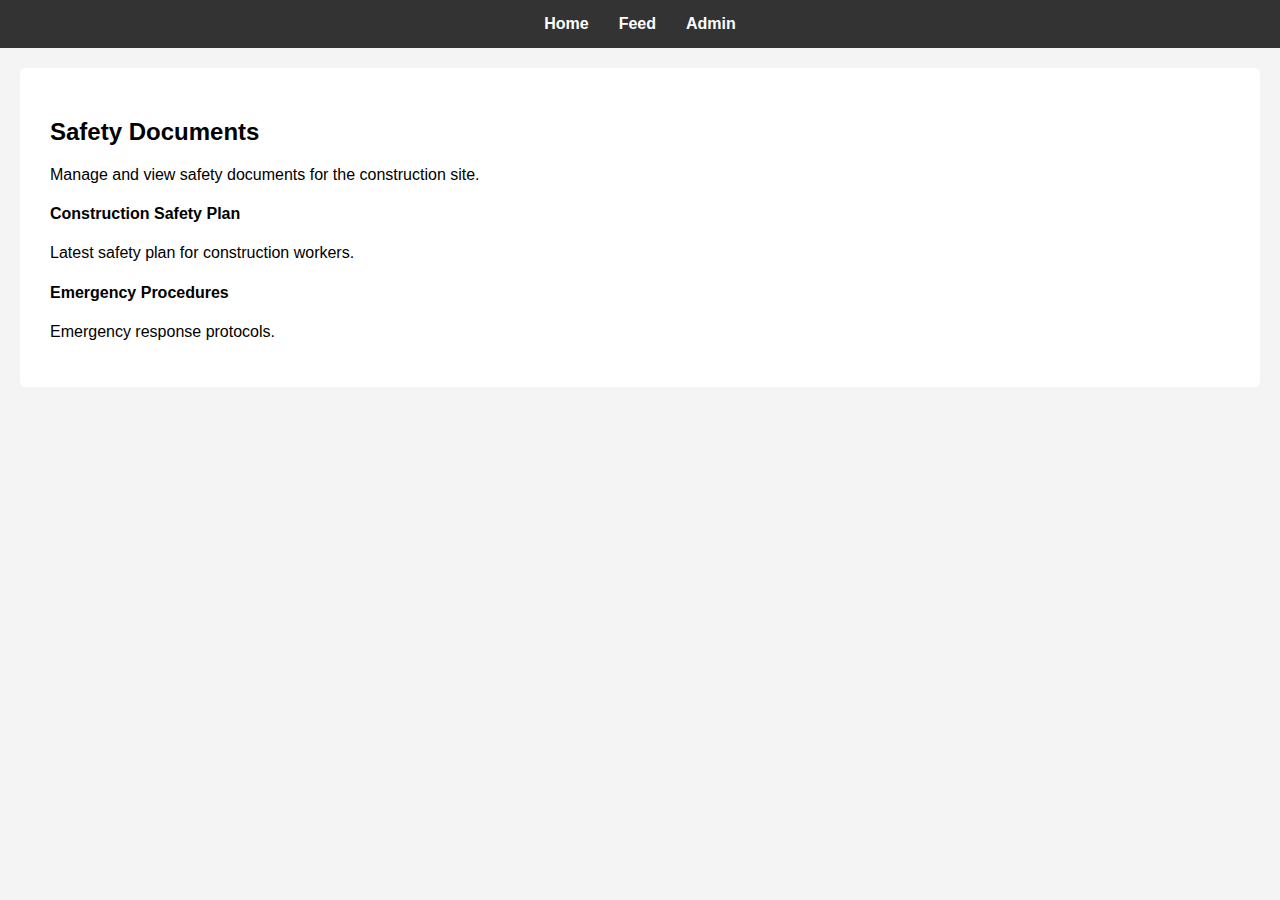
<file: admin.html>
<!DOCTYPE html>
<html lang="en">
<head>
  <meta charset="UTF-8">
  <meta name="viewport" content="width=device-width, initial-scale=1.0">
  <title>Admin | Construction Site Management</title>
  <link rel="stylesheet" href="css/styles.css">
</head>
<body>

  <!-- Navigation Bar -->
  <header>
    <nav>
      <ul>
        <li><a href="index.html">Home</a></li>
        <li><a href="feed.html">Feed</a></li>
        <li><a href="admin.html">Admin</a></li>
      </ul>
    </nav>
  </header>

  <!-- Admin Section for Safety Documents -->
  <section id="admin">
    <h2>Safety Documents</h2>
    <p>Manage and view safety documents for the construction site.</p>
    <div id="briefings">
      <!-- Safety briefings content populated by JavaScript -->
    </div>
  </section>

  <script src="js/app.js"></script>
</body>
</html>
</file>
<file: css/styles.css>
/* General Styles */
body {
  font-family: Arial, sans-serif;
  margin: 0;
  padding: 0;
  background-color: #f4f4f4;
}

header {
  background-color: #333;
  padding: 15px;
}

nav ul {
  list-style-type: none;
  margin: 0;
  padding: 0;
  display: flex;
  justify-content: center;
}

nav ul li {
  margin: 0 15px;
}

nav ul li a {
  color: #fff;
  text-decoration: none;
  font-weight: bold;
}

/* Section Styles */
section {
  padding: 30px;
  margin: 20px;
  background-color: #fff;
  border-radius: 5px;
}

h1, h3 {
  color: #333;
}

#articles {
  display: flex;
  flex-direction: column;
}

article {
  padding: 20px;
  margin-bottom: 15px;
  border: 1px solid #ddd;
  border-radius: 5px;
  display: flex;
  flex-direction: column;
}

article h3 {
  font-size: 24px;
  color: #4CAF50;
}

article p {
  font-size: 16px;
  color: #555;
}

a {
  text-decoration: none;
  color: #4CAF50;
  font-weight: bold;
}

a:hover {
  text-decoration: underline;
}

.article-image {
  width: 100%;
  height: auto;
  border-radius: 5px;
  margin-bottom: 15px;
}
/* Full Article Styles */
#full-article {
  padding: 20px;
  margin: 20px;
  background-color: #fff;
  border-radius: 5px;
}

h1 {
  font-size: 28px;
  color: #4CAF50;
  margin-bottom: 15px;
}

.article-image {
  width: 100%;
  height: auto;
  border-radius: 5px;
  margin-bottom: 20px;
}

.article-body {
  font-size: 18px;
  line-height: 1.6;
  color: #333;
}

.article-body p {
  margin-bottom: 15px;
}
</file>
